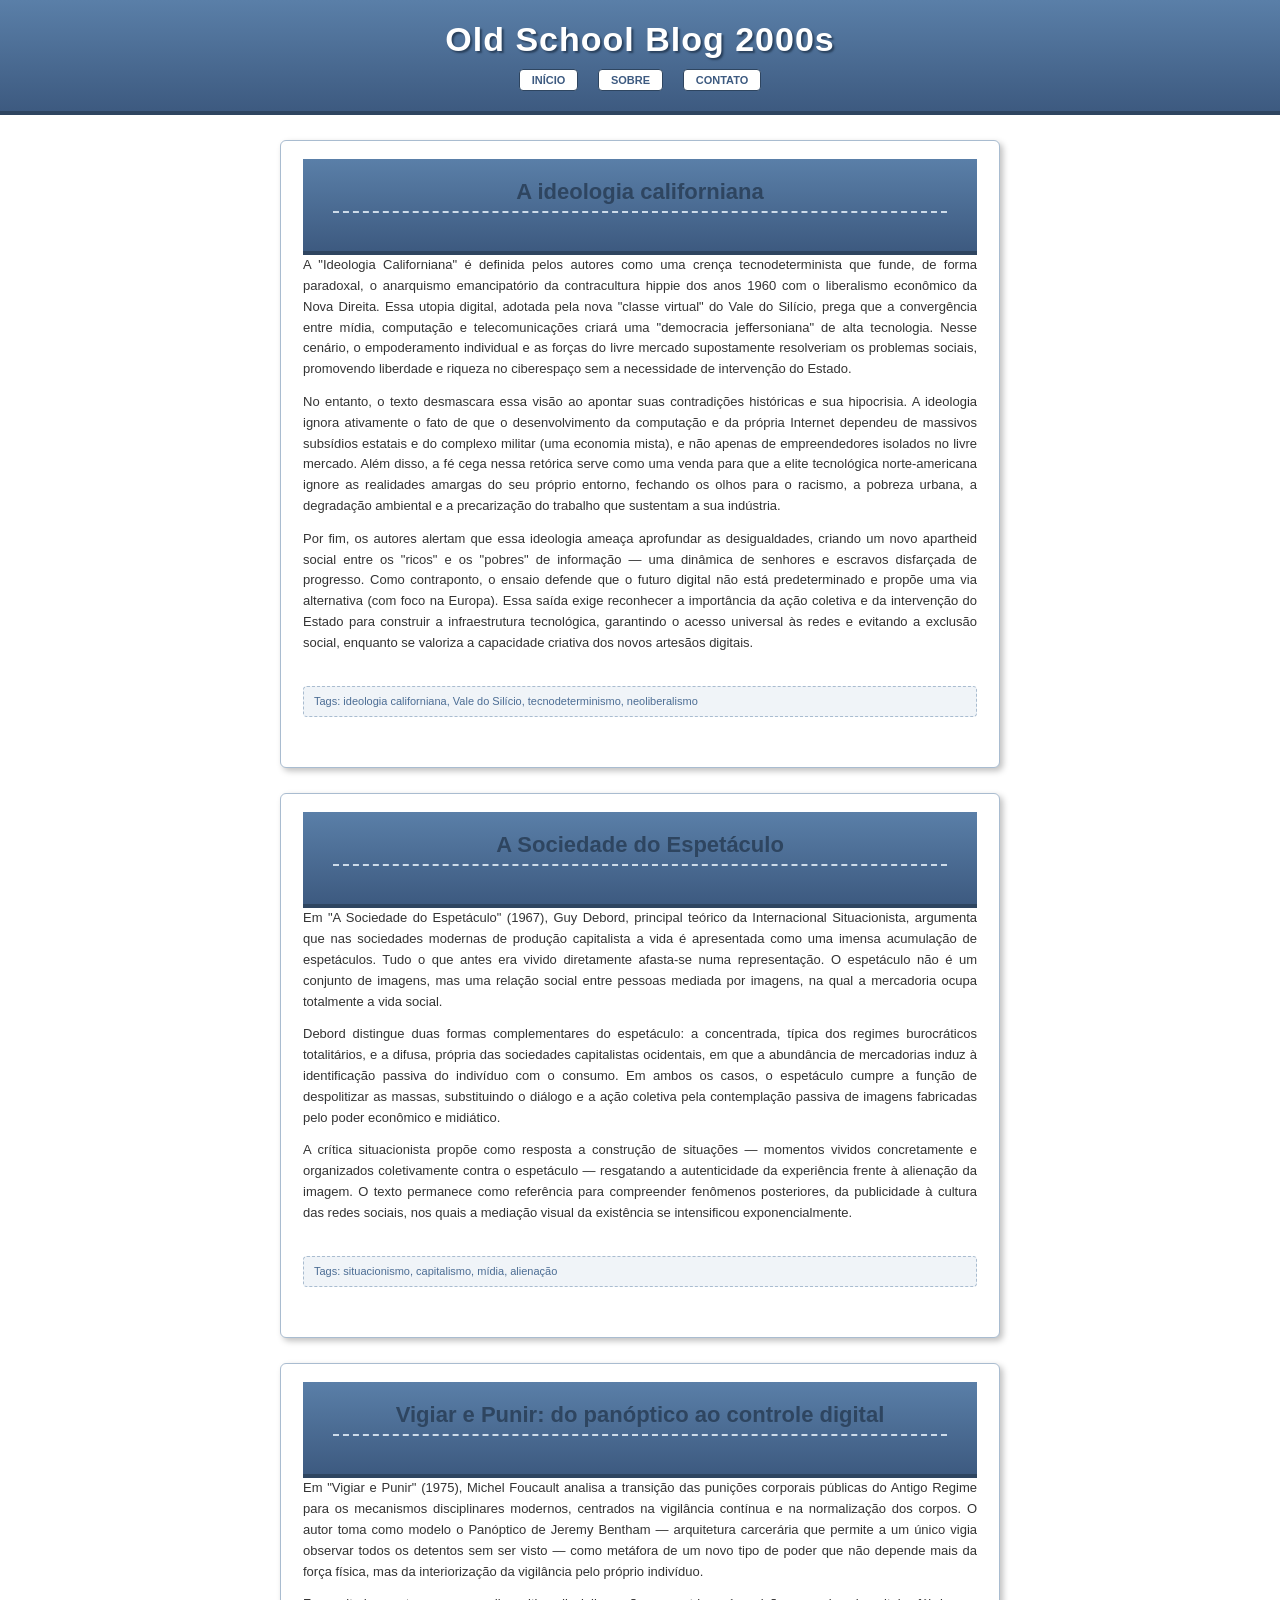
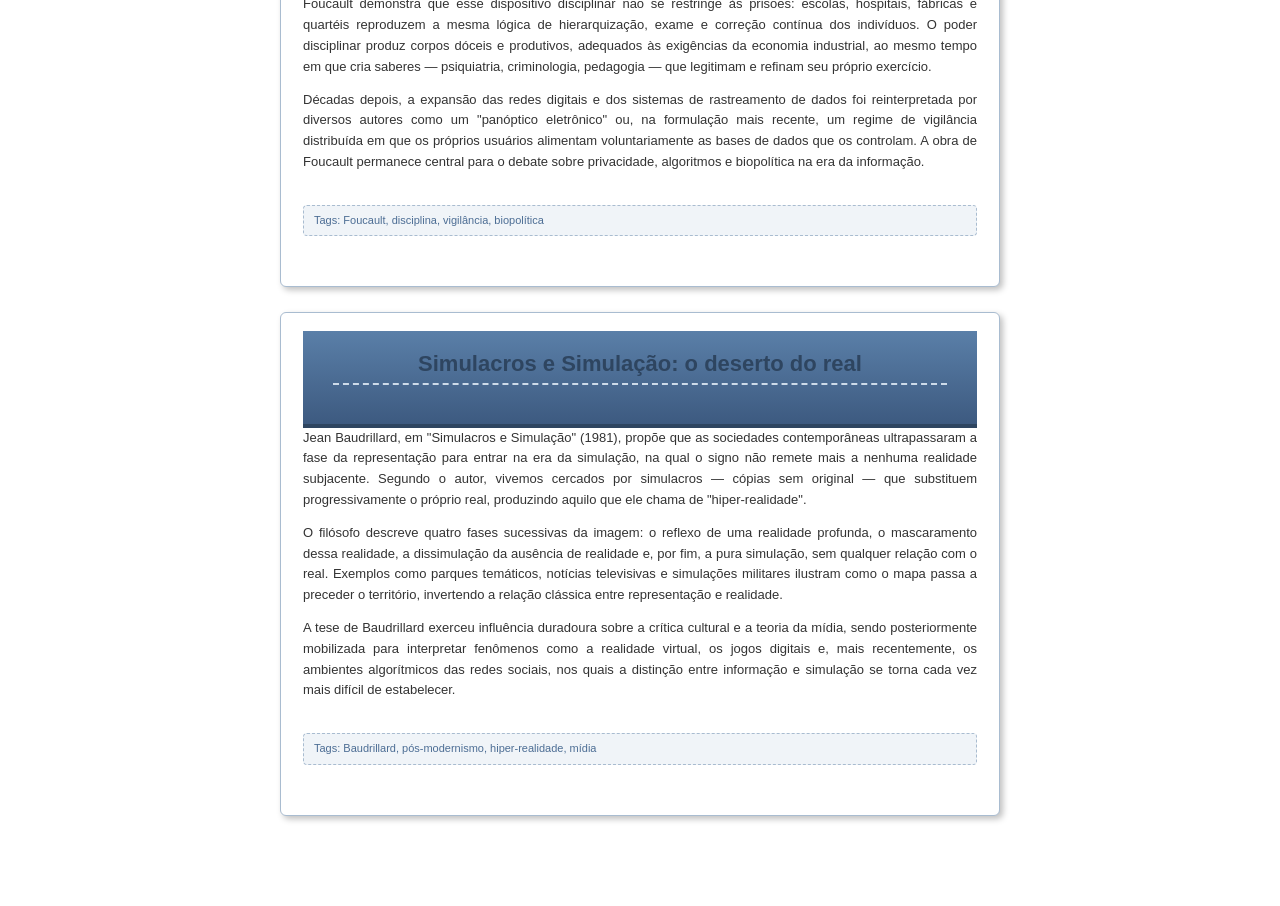
<file: aluno/blog/index.html>
<!DOCTYPE html>
<html lang="pt-br">
<head>
	<meta charset="UTF-8">
	<meta name="viewport" content="width=device-width, initial-scale=1.0">
	<title>Old School Blog 2000s</title>
	<link rel="stylesheet" href="style.css"/>
</head>
<body>
	<header>
		<h1>Old School Blog 2000s</h1>
		<nav>
			<ul>
				<li>Início</li>
				<li>Sobre</li>
				<li>Contato</li>
			</ul>
		</nav>
	</header>

	<main>
		<article>
			<header>
				<h2>A ideologia californiana</h2>
				<p class="meta">Publicado por <span class="autor">admin</span> em <time datetime="2008-05-19T14:27:00">19 de maio de 2008</time> às 14:27 | Categoria: <a href="#">Crítica da Tecnologia</a> | <a href="#comments">31 comentários</a></p>
			</header>
			<p>A "Ideologia Californiana" é definida pelos autores como uma crença tecnodeterminista que funde, de forma paradoxal, o anarquismo emancipatório da contracultura hippie dos anos 1960 com o liberalismo econômico da Nova Direita. Essa utopia digital, adotada pela nova "classe virtual" do Vale do Silício, prega que a convergência entre mídia, computação e telecomunicações criará uma "democracia jeffersoniana" de alta tecnologia. Nesse cenário, o empoderamento individual e as forças do livre mercado supostamente resolveriam os problemas sociais, promovendo liberdade e riqueza no ciberespaço sem a necessidade de intervenção do Estado.</p>
			<p>No entanto, o texto desmascara essa visão ao apontar suas contradições históricas e sua hipocrisia. A ideologia ignora ativamente o fato de que o desenvolvimento da computação e da própria Internet dependeu de massivos subsídios estatais e do complexo militar (uma economia mista), e não apenas de empreendedores isolados no livre mercado. Além disso, a fé cega nessa retórica serve como uma venda para que a elite tecnológica norte-americana ignore as realidades amargas do seu próprio entorno, fechando os olhos para o racismo, a pobreza urbana, a degradação ambiental e a precarização do trabalho que sustentam a sua indústria.</p>
			<p>Por fim, os autores alertam que essa ideologia ameaça aprofundar as desigualdades, criando um novo apartheid social entre os "ricos" e os "pobres" de informação — uma dinâmica de senhores e escravos disfarçada de progresso. Como contraponto, o ensaio defende que o futuro digital não está predeterminado e propõe uma via alternativa (com foco na Europa). Essa saída exige reconhecer a importância da ação coletiva e da intervenção do Estado para construir a infraestrutura tecnológica, garantindo o acesso universal às redes e evitando a exclusão social, enquanto se valoriza a capacidade criativa dos novos artesãos digitais.</p>
			<footer>
				<p class="tags">Tags: ideologia californiana, Vale do Silício, tecnodeterminismo, neoliberalismo</p>
			</footer>
		</article>	

		<article>
			<header>
				<h2>A Sociedade do Espetáculo</h2>
				<p class="meta">Publicado por <span class="autor">admin</span> em <time datetime="2009-03-14T10:32:00">14 de março de 2009</time> às 10:32 | Categoria: <a href="#">Teoria Crítica</a> | <a href="#comments">17 comentários</a></p>
			</header>
			<p>Em "A Sociedade do Espetáculo" (1967), Guy Debord, principal teórico da Internacional Situacionista, argumenta que nas sociedades modernas de produção capitalista a vida é apresentada como uma imensa acumulação de espetáculos. Tudo o que antes era vivido diretamente afasta-se numa representação. O espetáculo não é um conjunto de imagens, mas uma relação social entre pessoas mediada por imagens, na qual a mercadoria ocupa totalmente a vida social.</p>
			<p>Debord distingue duas formas complementares do espetáculo: a concentrada, típica dos regimes burocráticos totalitários, e a difusa, própria das sociedades capitalistas ocidentais, em que a abundância de mercadorias induz à identificação passiva do indivíduo com o consumo. Em ambos os casos, o espetáculo cumpre a função de despolitizar as massas, substituindo o diálogo e a ação coletiva pela contemplação passiva de imagens fabricadas pelo poder econômico e midiático.</p>
			<p>A crítica situacionista propõe como resposta a construção de situações — momentos vividos concretamente e organizados coletivamente contra o espetáculo — resgatando a autenticidade da experiência frente à alienação da imagem. O texto permanece como referência para compreender fenômenos posteriores, da publicidade à cultura das redes sociais, nos quais a mediação visual da existência se intensificou exponencialmente.</p>
			<footer>
				<p class="tags">Tags: situacionismo, capitalismo, mídia, alienação</p>
			</footer>
		</article>

		<article>
			<header>
				<h2>Vigiar e Punir: do panóptico ao controle digital</h2>
				<p class="meta">Publicado por <span class="autor">admin</span> em <time datetime="2011-08-22T16:45:00">22 de agosto de 2011</time> às 16:45 | Categoria: <a href="#">Filosofia Política</a> | <a href="#comments">9 comentários</a></p>
			</header>
			<p>Em "Vigiar e Punir" (1975), Michel Foucault analisa a transição das punições corporais públicas do Antigo Regime para os mecanismos disciplinares modernos, centrados na vigilância contínua e na normalização dos corpos. O autor toma como modelo o Panóptico de Jeremy Bentham — arquitetura carcerária que permite a um único vigia observar todos os detentos sem ser visto — como metáfora de um novo tipo de poder que não depende mais da força física, mas da interiorização da vigilância pelo próprio indivíduo.</p>
			<p>Foucault demonstra que esse dispositivo disciplinar não se restringe às prisões: escolas, hospitais, fábricas e quartéis reproduzem a mesma lógica de hierarquização, exame e correção contínua dos indivíduos. O poder disciplinar produz corpos dóceis e produtivos, adequados às exigências da economia industrial, ao mesmo tempo em que cria saberes — psiquiatria, criminologia, pedagogia — que legitimam e refinam seu próprio exercício.</p>
			<p>Décadas depois, a expansão das redes digitais e dos sistemas de rastreamento de dados foi reinterpretada por diversos autores como um "panóptico eletrônico" ou, na formulação mais recente, um regime de vigilância distribuída em que os próprios usuários alimentam voluntariamente as bases de dados que os controlam. A obra de Foucault permanece central para o debate sobre privacidade, algoritmos e biopolítica na era da informação.</p>
			<footer>
				<p class="tags">Tags: Foucault, disciplina, vigilância, biopolítica</p>
			</footer>
		</article>

		<article>
			<header>
				<h2>Simulacros e Simulação: o deserto do real</h2>
				<p class="meta">Publicado por <span class="autor">admin</span> em <time datetime="2013-11-05T09:18:00">5 de novembro de 2013</time> às 09:18 | Categoria: <a href="#">Pós-modernidade</a> | <a href="#comments">23 comentários</a></p>
			</header>
			<p>Jean Baudrillard, em "Simulacros e Simulação" (1981), propõe que as sociedades contemporâneas ultrapassaram a fase da representação para entrar na era da simulação, na qual o signo não remete mais a nenhuma realidade subjacente. Segundo o autor, vivemos cercados por simulacros — cópias sem original — que substituem progressivamente o próprio real, produzindo aquilo que ele chama de "hiper-realidade".</p>
			<p>O filósofo descreve quatro fases sucessivas da imagem: o reflexo de uma realidade profunda, o mascaramento dessa realidade, a dissimulação da ausência de realidade e, por fim, a pura simulação, sem qualquer relação com o real. Exemplos como parques temáticos, notícias televisivas e simulações militares ilustram como o mapa passa a preceder o território, invertendo a relação clássica entre representação e realidade.</p>
			<p>A tese de Baudrillard exerceu influência duradoura sobre a crítica cultural e a teoria da mídia, sendo posteriormente mobilizada para interpretar fenômenos como a realidade virtual, os jogos digitais e, mais recentemente, os ambientes algorítmicos das redes sociais, nos quais a distinção entre informação e simulação se torna cada vez mais difícil de estabelecer.</p>
			<footer>
				<p class="tags">Tags: Baudrillard, pós-modernismo, hiper-realidade, mídia</p>
			</footer>
		</article>

		<footer>
		</footer>
	</main>

	<script src="theme.js"></script>
</body>
</html>
</file>
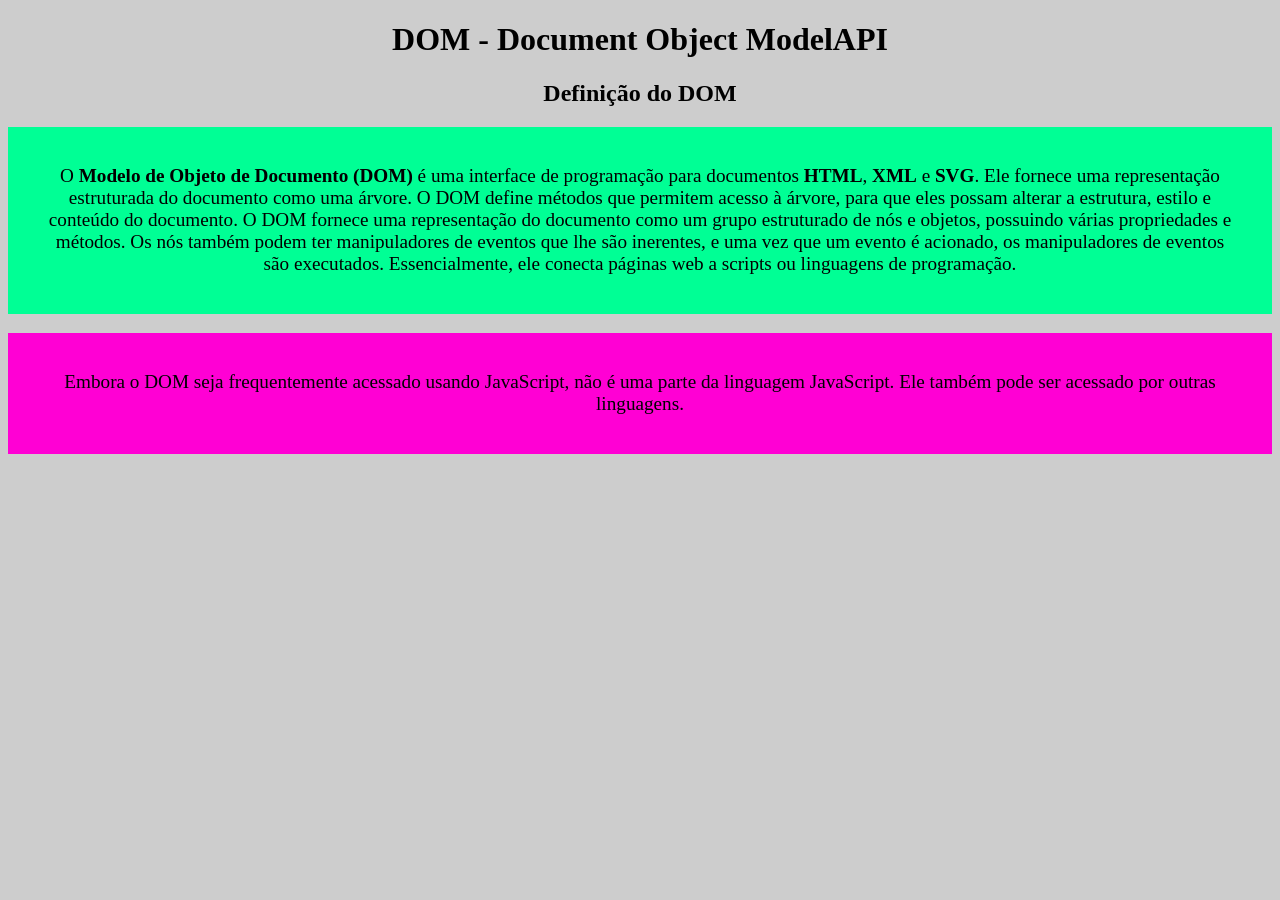
<file: aulas/DOM-API/index.html>
<!DOCTYPE html>
<html lang="en">
<head>
    <meta charset="UTF-8">
    <meta name="viewport" content="width=device-width, initial-scale=1.0">
    <title>DOM - Documet Object Model API</title>
    <style>
        body {
            background-color: #cdcdcd;
            font-family: Cambria, Cochin, Georgia, Times, 'Times New Roman', serif;
            text-align: center;
        }

        p {
            padding: 2em;
            font-size: larger;
        }

        .paragrafo-rosa {
            background-color: #ff00d4;
        }

        .paragrafo-verde {
            background-color: #00ff95;
        }
    </style>
</head>
<body>
    <header>
        <h1>DOM - <span>Document Object Model</span><abbr>API</abbr></h1>
    </header>

    <main>
        <h2>Definição do DOM</h2>
        <p class="paragrafo-verde">O <b>Modelo de Objeto de Documento (DOM)</b> é uma interface de programação para documentos <b>HTML</b>, <b>XML</b> e <b>SVG</b>. Ele fornece uma representação estruturada do documento como uma árvore. O DOM define métodos que permitem acesso à árvore, para que eles possam alterar a estrutura, estilo e conteúdo do documento. O DOM fornece uma representação do documento como um grupo estruturado de nós e objetos, possuindo várias propriedades e métodos. Os nós também podem ter manipuladores de eventos que lhe são inerentes, e uma vez que um evento é acionado, os manipuladores de eventos são executados. Essencialmente, ele conecta páginas web a scripts ou linguagens de programação.</p>
        <p class="paragrafo-rosa">Embora o DOM seja frequentemente acessado usando JavaScript, não é uma parte da linguagem JavaScript. Ele também pode ser acessado por outras linguagens.</p>
    </main>


</body>
</html>
</file>
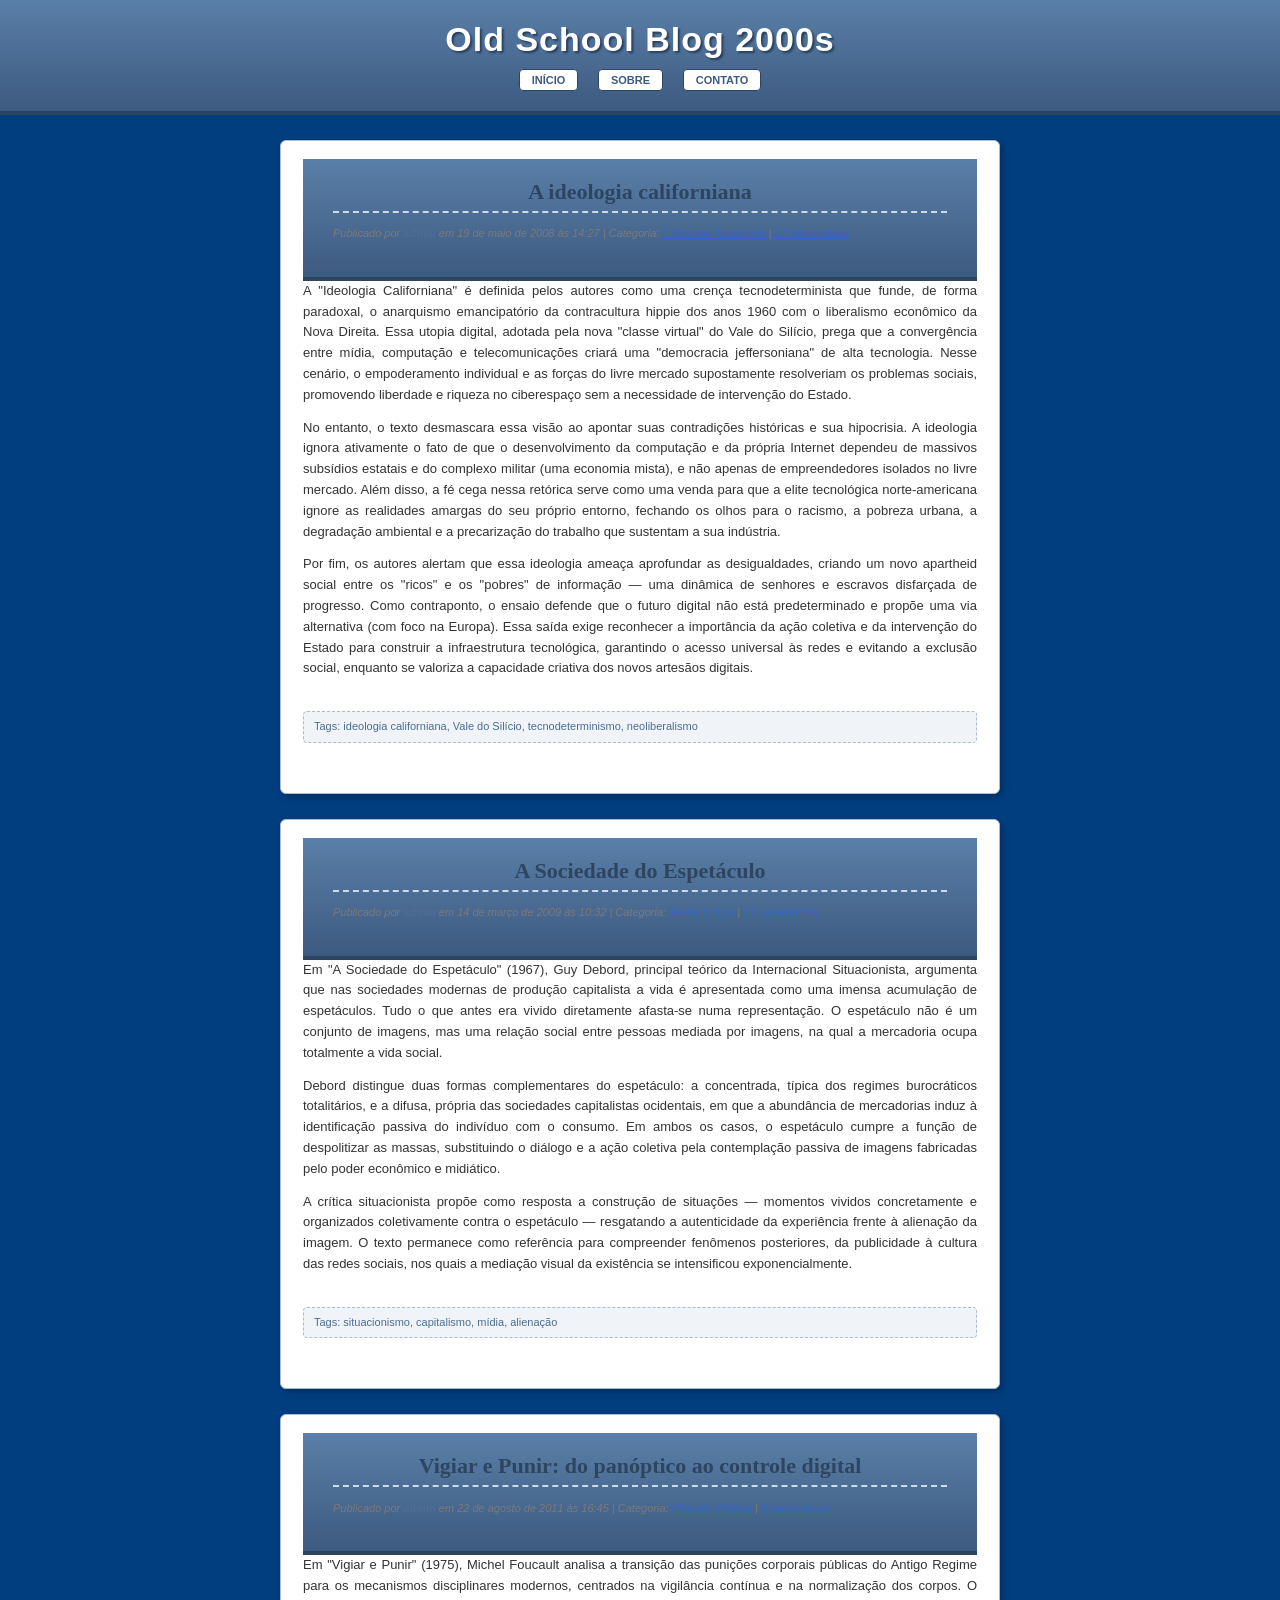
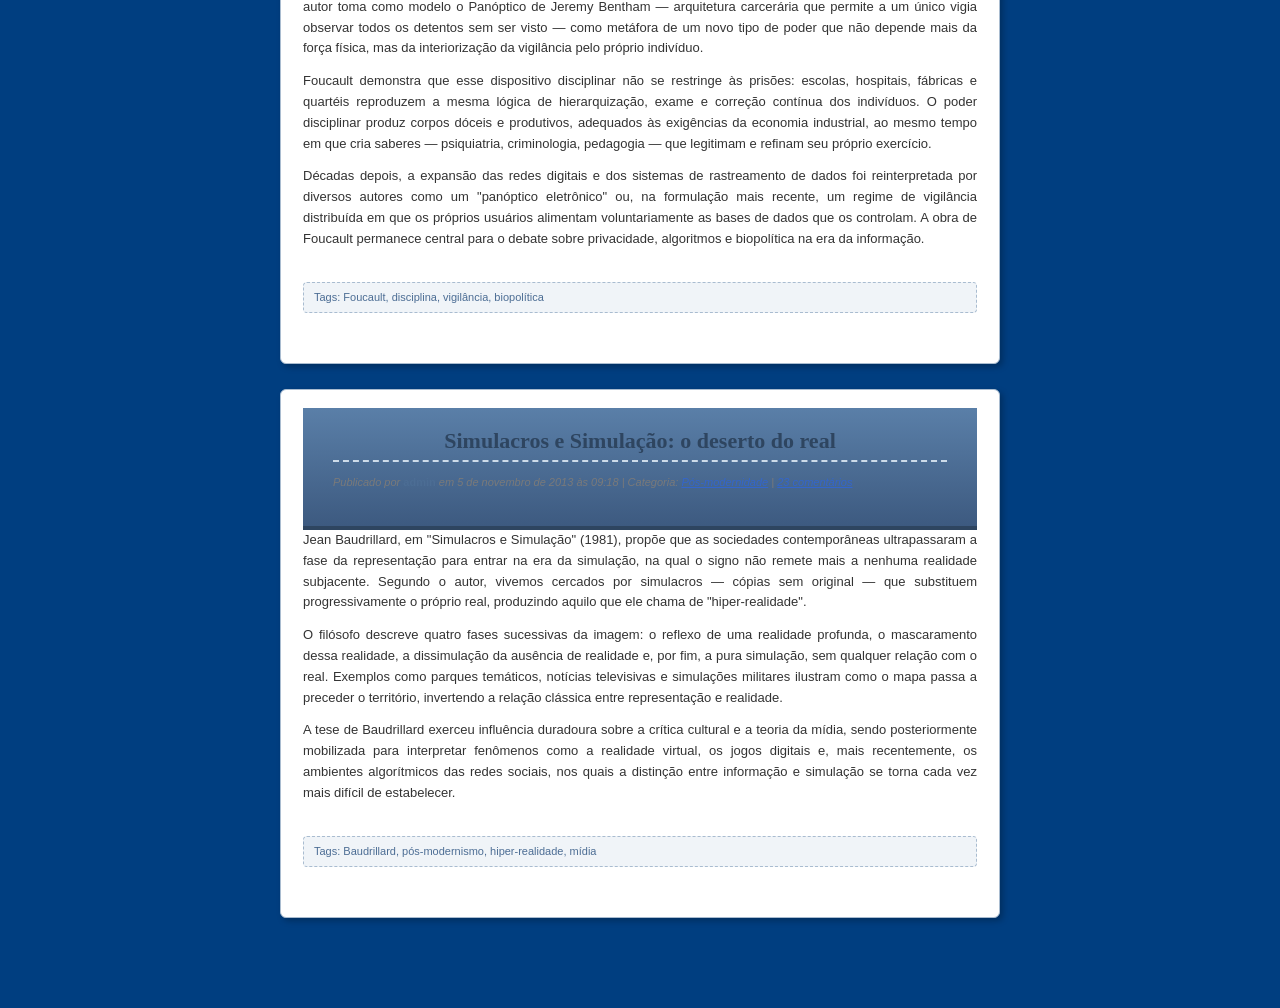
<file: exercicios/DOM-API/blog/index.html>
<!DOCTYPE html>
<html lang="pt-br">
<head>
	<meta charset="UTF-8">
	<meta name="viewport" content="width=device-width, initial-scale=1.0">
	<title>Old School Blog 2000s</title>
	<link rel="stylesheet" href="style.css" />
</head>
<body>
	<header>
		<h1>Old School Blog 2000s</h1>
		<nav>
			<ul>
				<li>Início</li>
				<li>Sobre</li>
				<li>Contato</li>
			</ul>
		</nav>
	</header>

	<main>
		<article>
			<header>
				<h2>A ideologia californiana</h2>
				<p class="meta">Publicado por <span class="autor">admin</span> em <time datetime="2008-05-19T14:27:00">19 de maio de 2008</time> às 14:27 | Categoria: <a href="#">Crítica da Tecnologia</a> | <a href="#comments">31 comentários</a></p>
			</header>
			<p>A "Ideologia Californiana" é definida pelos autores como uma crença tecnodeterminista que funde, de forma paradoxal, o anarquismo emancipatório da contracultura hippie dos anos 1960 com o liberalismo econômico da Nova Direita. Essa utopia digital, adotada pela nova "classe virtual" do Vale do Silício, prega que a convergência entre mídia, computação e telecomunicações criará uma "democracia jeffersoniana" de alta tecnologia. Nesse cenário, o empoderamento individual e as forças do livre mercado supostamente resolveriam os problemas sociais, promovendo liberdade e riqueza no ciberespaço sem a necessidade de intervenção do Estado.</p>
			<p>No entanto, o texto desmascara essa visão ao apontar suas contradições históricas e sua hipocrisia. A ideologia ignora ativamente o fato de que o desenvolvimento da computação e da própria Internet dependeu de massivos subsídios estatais e do complexo militar (uma economia mista), e não apenas de empreendedores isolados no livre mercado. Além disso, a fé cega nessa retórica serve como uma venda para que a elite tecnológica norte-americana ignore as realidades amargas do seu próprio entorno, fechando os olhos para o racismo, a pobreza urbana, a degradação ambiental e a precarização do trabalho que sustentam a sua indústria.</p>
			<p>Por fim, os autores alertam que essa ideologia ameaça aprofundar as desigualdades, criando um novo apartheid social entre os "ricos" e os "pobres" de informação — uma dinâmica de senhores e escravos disfarçada de progresso. Como contraponto, o ensaio defende que o futuro digital não está predeterminado e propõe uma via alternativa (com foco na Europa). Essa saída exige reconhecer a importância da ação coletiva e da intervenção do Estado para construir a infraestrutura tecnológica, garantindo o acesso universal às redes e evitando a exclusão social, enquanto se valoriza a capacidade criativa dos novos artesãos digitais.</p>
			<footer>
				<p class="tags">Tags: ideologia californiana, Vale do Silício, tecnodeterminismo, neoliberalismo</p>
			</footer>
		</article>	

		<article>
			<header>
				<h2>A Sociedade do Espetáculo</h2>
				<p class="meta">Publicado por <span class="autor">admin</span> em <time datetime="2009-03-14T10:32:00">14 de março de 2009</time> às 10:32 | Categoria: <a href="#">Teoria Crítica</a> | <a href="#comments">17 comentários</a></p>
			</header>
			<p>Em "A Sociedade do Espetáculo" (1967), Guy Debord, principal teórico da Internacional Situacionista, argumenta que nas sociedades modernas de produção capitalista a vida é apresentada como uma imensa acumulação de espetáculos. Tudo o que antes era vivido diretamente afasta-se numa representação. O espetáculo não é um conjunto de imagens, mas uma relação social entre pessoas mediada por imagens, na qual a mercadoria ocupa totalmente a vida social.</p>
			<p>Debord distingue duas formas complementares do espetáculo: a concentrada, típica dos regimes burocráticos totalitários, e a difusa, própria das sociedades capitalistas ocidentais, em que a abundância de mercadorias induz à identificação passiva do indivíduo com o consumo. Em ambos os casos, o espetáculo cumpre a função de despolitizar as massas, substituindo o diálogo e a ação coletiva pela contemplação passiva de imagens fabricadas pelo poder econômico e midiático.</p>
			<p>A crítica situacionista propõe como resposta a construção de situações — momentos vividos concretamente e organizados coletivamente contra o espetáculo — resgatando a autenticidade da experiência frente à alienação da imagem. O texto permanece como referência para compreender fenômenos posteriores, da publicidade à cultura das redes sociais, nos quais a mediação visual da existência se intensificou exponencialmente.</p>
			<footer>
				<p class="tags">Tags: situacionismo, capitalismo, mídia, alienação</p>
			</footer>
		</article>

		<article>
			<header>
				<h2>Vigiar e Punir: do panóptico ao controle digital</h2>
				<p class="meta">Publicado por <span class="autor">admin</span> em <time datetime="2011-08-22T16:45:00">22 de agosto de 2011</time> às 16:45 | Categoria: <a href="#">Filosofia Política</a> | <a href="#comments">9 comentários</a></p>
			</header>
			<p>Em "Vigiar e Punir" (1975), Michel Foucault analisa a transição das punições corporais públicas do Antigo Regime para os mecanismos disciplinares modernos, centrados na vigilância contínua e na normalização dos corpos. O autor toma como modelo o Panóptico de Jeremy Bentham — arquitetura carcerária que permite a um único vigia observar todos os detentos sem ser visto — como metáfora de um novo tipo de poder que não depende mais da força física, mas da interiorização da vigilância pelo próprio indivíduo.</p>
			<p>Foucault demonstra que esse dispositivo disciplinar não se restringe às prisões: escolas, hospitais, fábricas e quartéis reproduzem a mesma lógica de hierarquização, exame e correção contínua dos indivíduos. O poder disciplinar produz corpos dóceis e produtivos, adequados às exigências da economia industrial, ao mesmo tempo em que cria saberes — psiquiatria, criminologia, pedagogia — que legitimam e refinam seu próprio exercício.</p>
			<p>Décadas depois, a expansão das redes digitais e dos sistemas de rastreamento de dados foi reinterpretada por diversos autores como um "panóptico eletrônico" ou, na formulação mais recente, um regime de vigilância distribuída em que os próprios usuários alimentam voluntariamente as bases de dados que os controlam. A obra de Foucault permanece central para o debate sobre privacidade, algoritmos e biopolítica na era da informação.</p>
			<footer>
				<p class="tags">Tags: Foucault, disciplina, vigilância, biopolítica</p>
			</footer>
		</article>

		<article>
			<header>
				<h2>Simulacros e Simulação: o deserto do real</h2>
				<p class="meta">Publicado por <span class="autor">admin</span> em <time datetime="2013-11-05T09:18:00">5 de novembro de 2013</time> às 09:18 | Categoria: <a href="#">Pós-modernidade</a> | <a href="#comments">23 comentários</a></p>
			</header>
			<p>Jean Baudrillard, em "Simulacros e Simulação" (1981), propõe que as sociedades contemporâneas ultrapassaram a fase da representação para entrar na era da simulação, na qual o signo não remete mais a nenhuma realidade subjacente. Segundo o autor, vivemos cercados por simulacros — cópias sem original — que substituem progressivamente o próprio real, produzindo aquilo que ele chama de "hiper-realidade".</p>
			<p>O filósofo descreve quatro fases sucessivas da imagem: o reflexo de uma realidade profunda, o mascaramento dessa realidade, a dissimulação da ausência de realidade e, por fim, a pura simulação, sem qualquer relação com o real. Exemplos como parques temáticos, notícias televisivas e simulações militares ilustram como o mapa passa a preceder o território, invertendo a relação clássica entre representação e realidade.</p>
			<p>A tese de Baudrillard exerceu influência duradoura sobre a crítica cultural e a teoria da mídia, sendo posteriormente mobilizada para interpretar fenômenos como a realidade virtual, os jogos digitais e, mais recentemente, os ambientes algorítmicos das redes sociais, nos quais a distinção entre informação e simulação se torna cada vez mais difícil de estabelecer.</p>
			<footer>
				<p class="tags">Tags: Baudrillard, pós-modernismo, hiper-realidade, mídia</p>
			</footer>
		</article>

		<footer>
		</footer>
	</main>
</body>
</html>
</file>
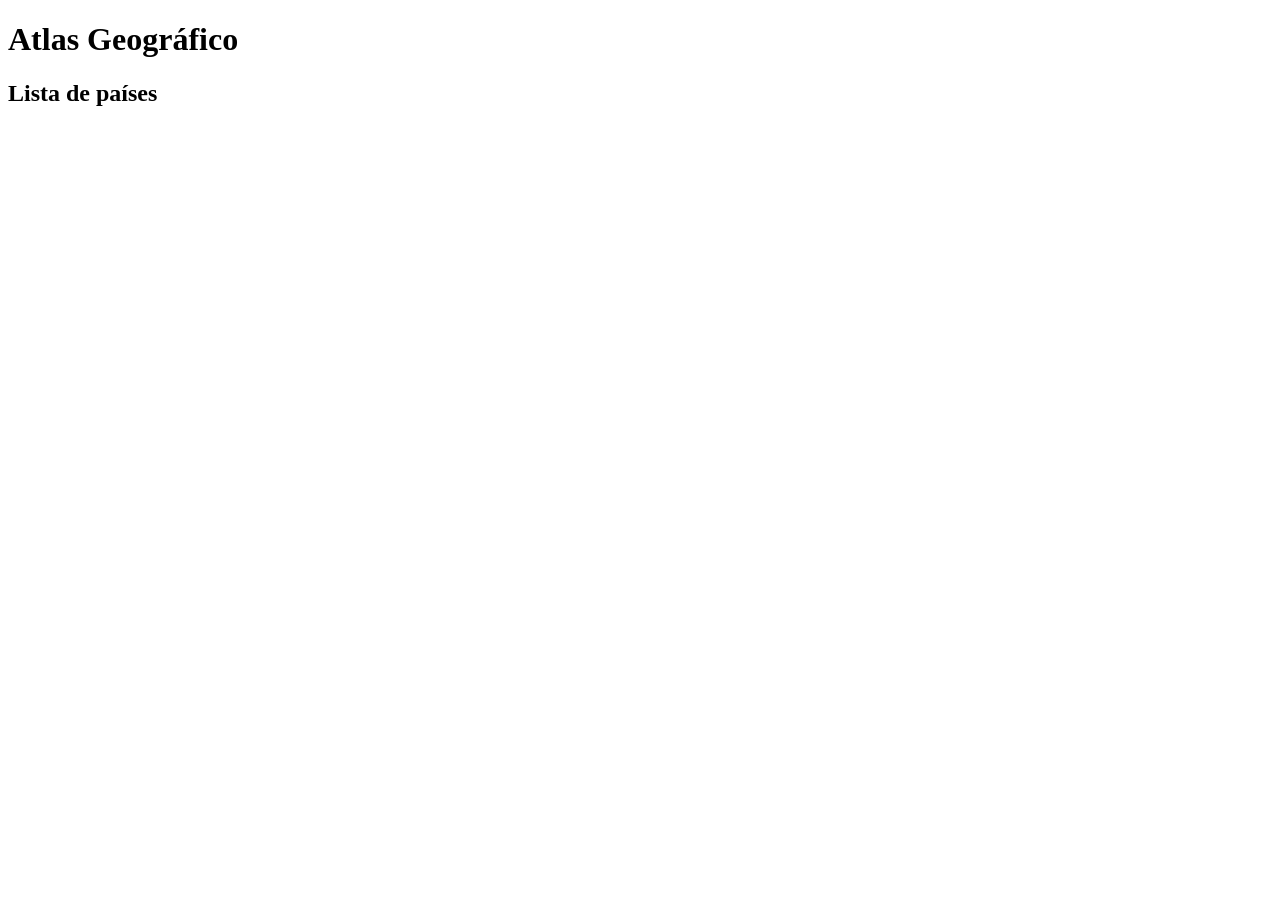
<file: exercicios/DOM-API/paises/index.html>
<!DOCTYPE html>
<html lang="pt-br">
<head>
	<meta charset="UTF-8">
	<meta name="viewport" content="width=device-width, initial-scale=1.0">
	<title>Países</title>
</head>
<body>
	<header>
		<h1>Atlas Geográfico</h1>
	</header>

	<main>
		<h2>Lista de países</h2>
		<section class="countries">
			<!-- Insira os países aqui -->
		</section>
	</main>

	<script src="countries.js"></script>
	<script src="lista-paises.js"></script>
</body>
</html>
</file>
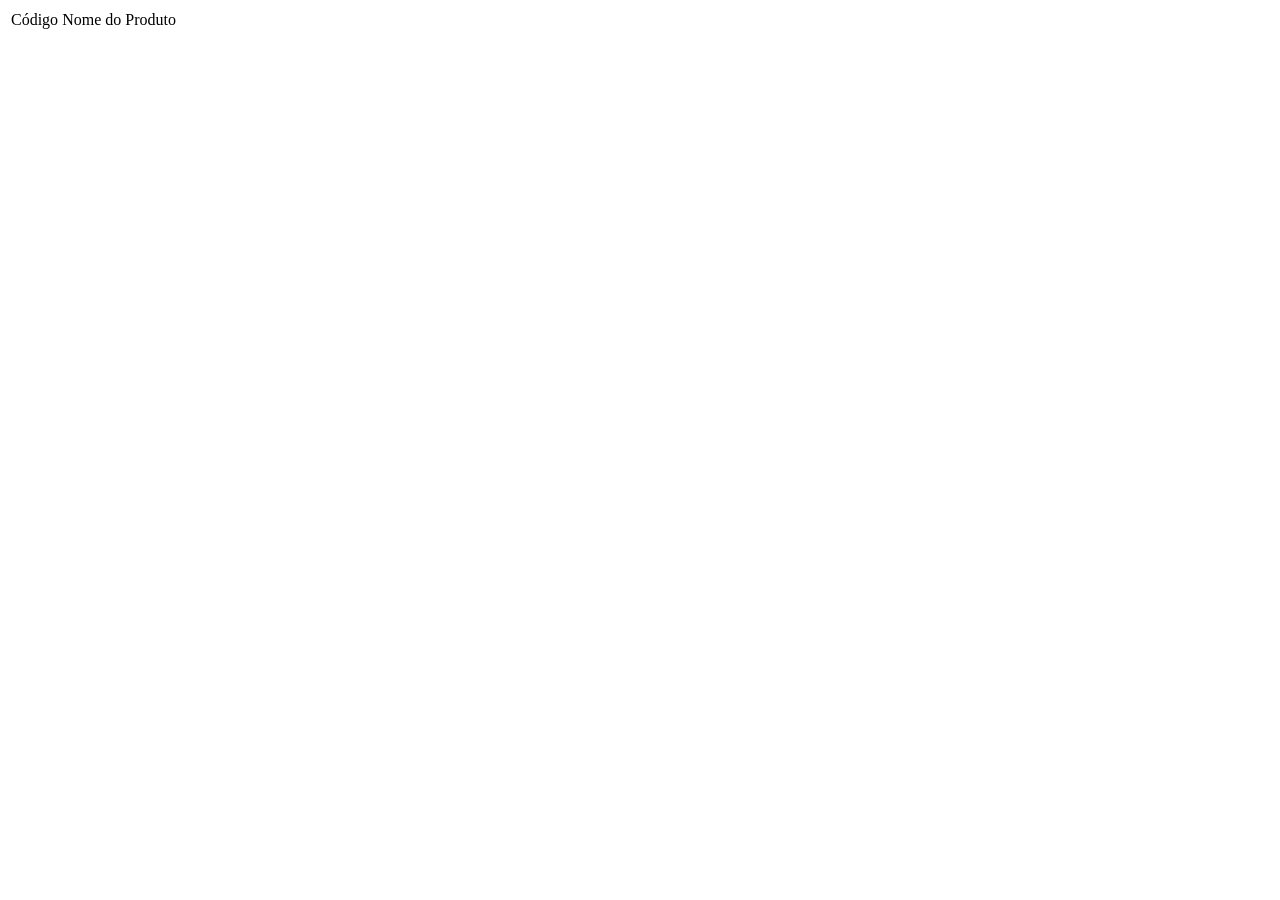
<file: exercicios/DOM-API/tabela-produtos/index.html>
<!DOCTYPE html>
<html lang="en">
<head>
	<meta charset="UTF-8">
	<meta name="viewport" content="width=device-width, initial-scale=1.0">
	<title>DOM - Document Object Model</title>
</head>
<body>
	<table id="producttable">
		<thead>
			<tr>
				<td>Código</td>
				<td>Nome do Produto</td>
			</tr>
		</thead>

		<tbody>
			<!-- as linhas de produtos serão inseridas aqui -->
		</tbody>
	</table>

	<template id="linha-de-produto">
		<tr>
			<td class="codigo"></td>
			<td class="nome"></td>
		</tr>
	</template>
</body>
</html>
</file>
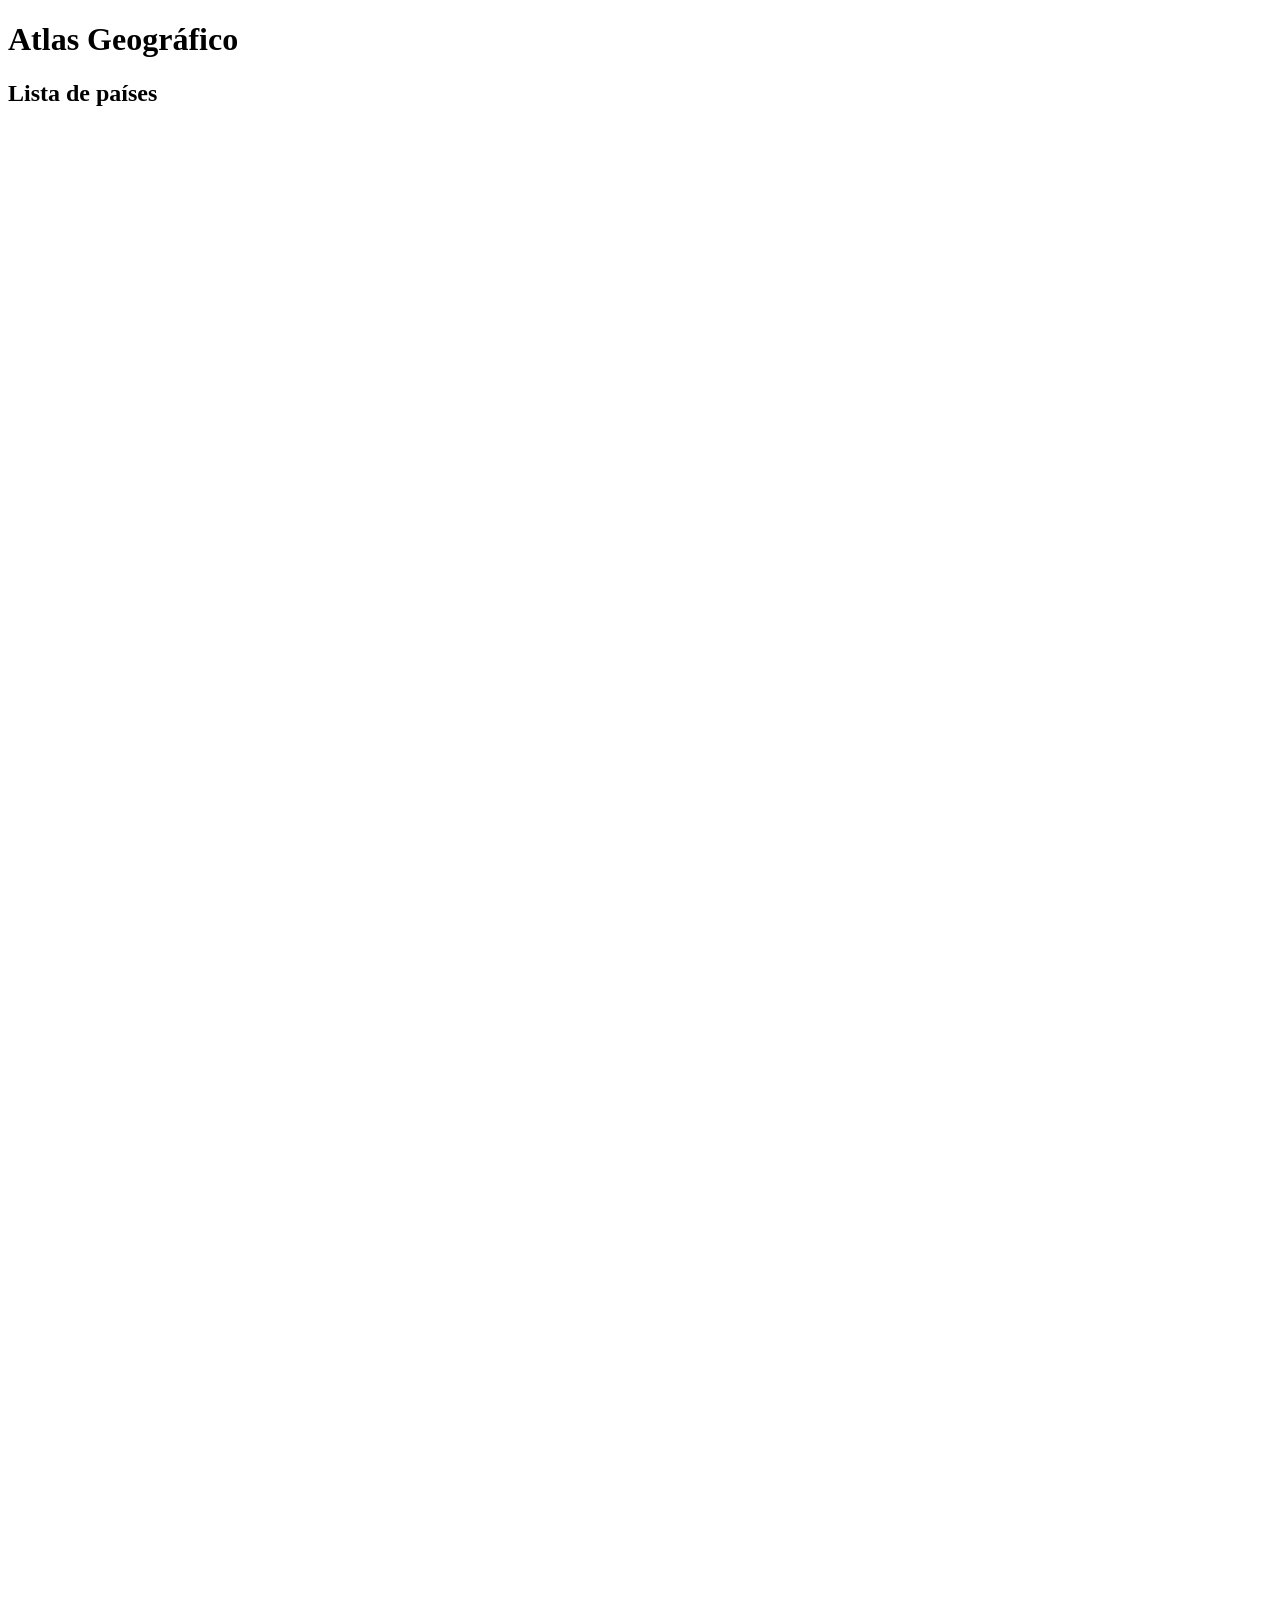
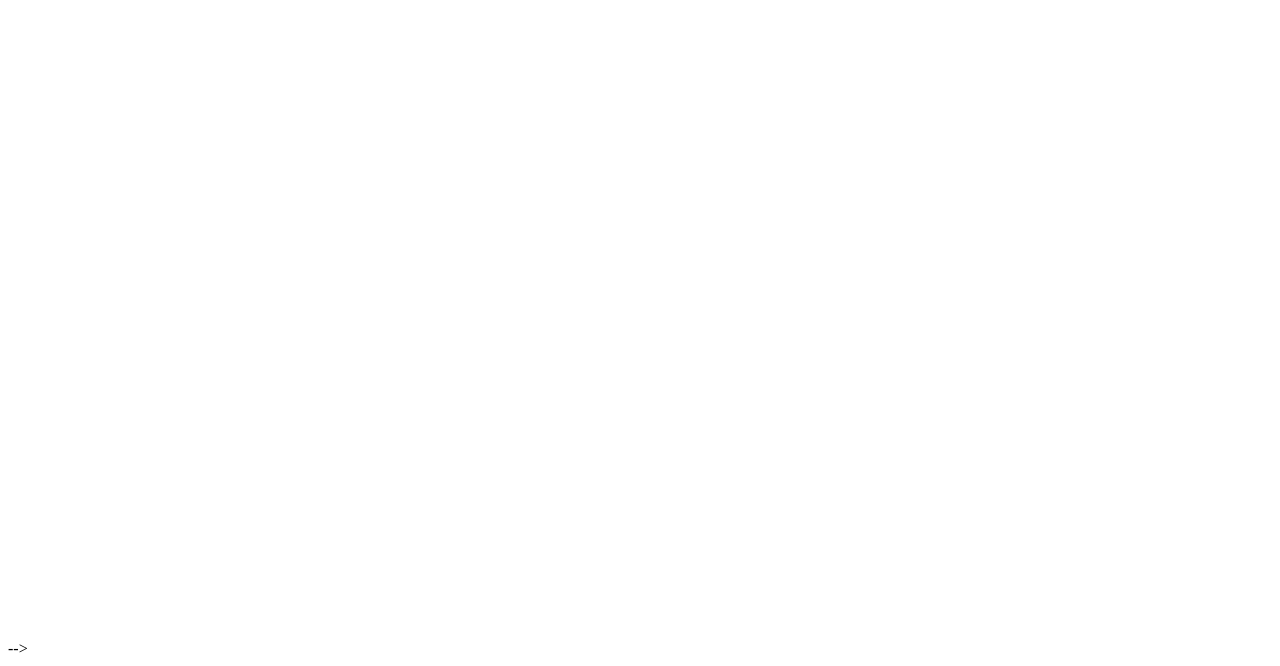
<file: exercicios/DOM-API/paises/resolvido/index.html>
<!DOCTYPE html>
<html lang="pt-br">
<head>
	<meta charset="UTF-8">
	<meta name="viewport" content="width=device-width, initial-scale=1.0">
	<title>Países</title>
	<style>
		div {
			min-height: 50px;
			text-align: center;
			color: #FFF;
		}
	</style>
</head>
<body>
	<header>
		<h1>Atlas Geográfico</h1>
	</header>

	<main>
		<h2>Lista de países</h2>
		<section class="countries">
			<!-- Insira os países aqui -->
		</section>
	</main>

	<!-- <script src="countries-colors.js"></script>
	<script src="lista-paises-cor.js"></script> -->

	<script src="countries.js"></script> -->
	<script src="lista-paises.js"></script>
</body>
</html>
</file>
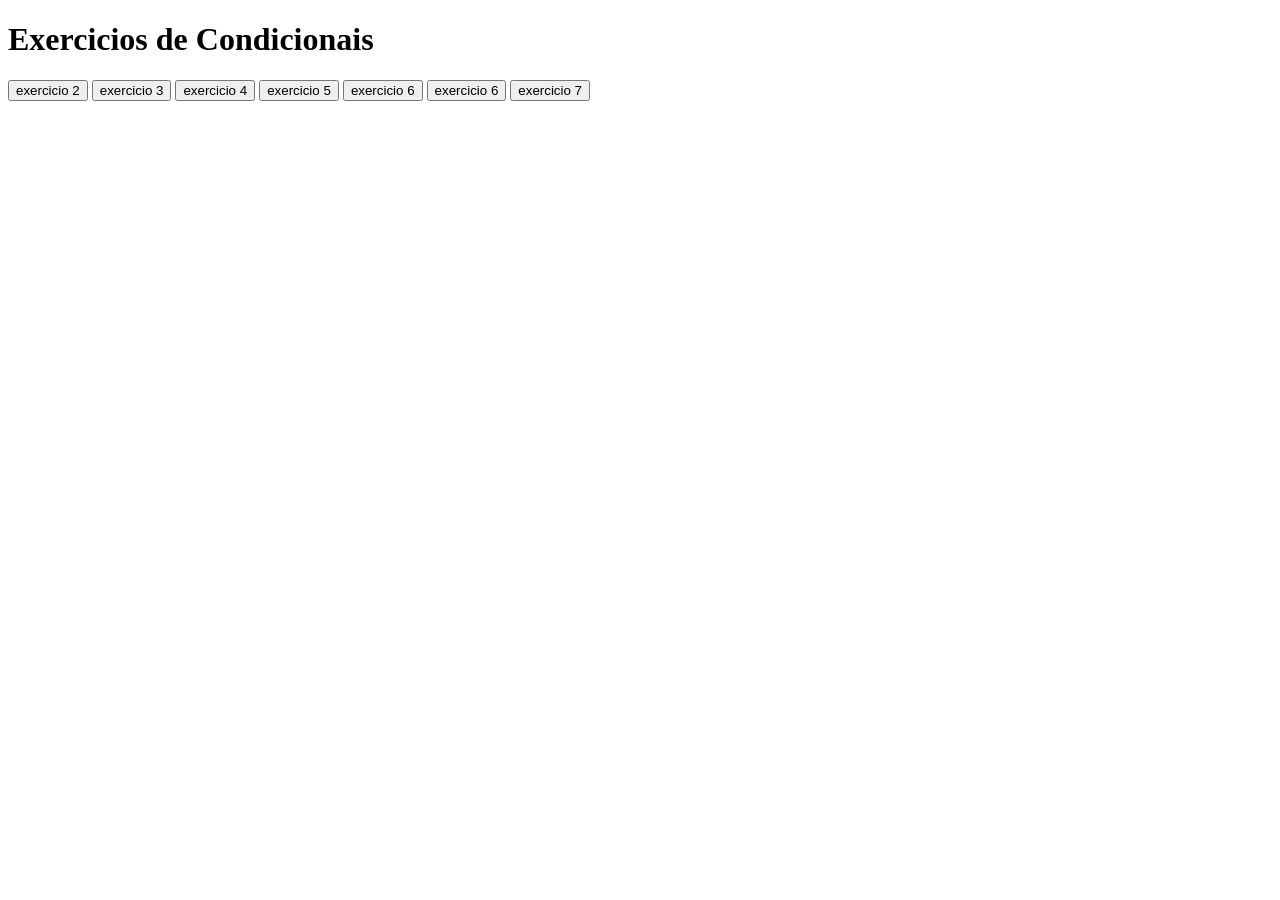
<file: aluno/condicionais/condicionais.html>
<!DOCTYPE html>
<html lang="en">
<head>
    <meta charset="UTF-8">
    <meta name="viewport" content="width=device-width, initial-scale=1.0">
    <title>Condicionais</title>
</head>
<body>
    <h1>Exercicios de Condicionais</h1>
    
    <button onclick="ex2()">exercicio 2</button>
    <button onclick="ex3()">exercicio 3</button>
    <button onclick="ex4()">exercicio 4</button>
    <button onclick="ex5()">exercicio 5</button>
    <button onclick="ex6()">exercicio 6</button>
    <button onclick="ex6()">exercicio 6</button>
    <button onclick="ex7()">exercicio 7</button>

    <script src="script.js"></script>
</body>
</html>
</file>
<file: aluno/blog/style.css>
/* ===========================================================
	ESTILO "BLOGSPOT / BLOGGER / TUMBLR / WORDPRESS" (anos 2000)
	Poucas regras, seletores simples (tag e classe), pensados
	para serem manipulados depois via JavaScript/DOM
	(ex: document.querySelectorAll('article'), .classList.toggle,
	trocar background, alternar tema, etc.)
=========================================================== */

body {
	margin: 0;
	padding: 0;
	background-color: #003e80;
	background-image: url("https://www.transparenttextures.com/patterns/billie-holiday.png");
	font-family: Verdana, Geneva, Arial, sans-serif;
	font-size: 13px;
	color: #333333;
}

header {
	background-color: #4c6d94;
	background-image: linear-gradient(#5a7fa8, #3d5a80);
	border-bottom: 4px solid #2e4560;
	padding: 20px 30px;
	text-align: center;
}

header h1 {
	margin: 0;
	font-family: "Comic Sans MS", "Trebuchet MS", cursive, sans-serif;
	font-size: 34px;
	color: #ffffff;
	text-shadow: 2px 2px 2px #29405c;
	letter-spacing: 1px;
}

nav ul {
	list-style: none;
	margin: 10px 0 0 0;
	padding: 0;
}

nav li {
	display: inline-block;
	margin: 0 8px;
	padding: 4px 12px;
	background-color: #ffffff;
	border: 1px solid #2e4560;
	border-radius: 4px;
	font-size: 11px;
	font-weight: bold;
	text-transform: uppercase;
	color: #3d5a80;
	cursor: pointer;
}

nav li:hover {
	background-color: hsl(207, 100%, 75%);
}

main {
	max-width: 720px;
	margin: 25px auto;
	padding: 0 15px;
}

article {
	background-color: #ffffff;
	border: 1px solid #a9bcd0;
	border-radius: 6px;
	box-shadow: 3px 3px 6px rgba(0, 0, 0, 0.25);
	margin-bottom: 25px;
	padding: 18px 22px;
}

article h2 {
	font-family: Georgia, "Times New Roman", serif;
	font-size: 22px;
	color: #2e4560;
	border-bottom: 2px dashed #cddbe9;
	padding-bottom: 6px;
	margin-top: 0;
}

.meta {
	font-size: 11px;
	color: #7a7a7a;
	font-style: italic;
	margin-top: -6px;
	margin-bottom: 14px;
}

.meta .autor {
	font-weight: bold;
	color: #4c6d94;
	font-style: normal;
}

article p {
	line-height: 1.6;
	text-align: justify;
	margin: 0 0 12px 0;
}

a {
	color: #3366cc;
	text-decoration: underline;
}

a:visited {
	color: #663399;
}

a:hover {
	color: #cc3300;
	background-color: #ffe680;
}

.tags {
	font-size: 11px;
	background-color: #f0f4f8;
	border: 1px dashed #a9bcd0;
	padding: 6px 10px;
	border-radius: 4px;
	color: #4c6d94;
}

footer {
	text-align: center;
	font-size: 11px;
	color: #4c6d94;
	padding: 20px 0;
}
</file>
<file: exercicios/DOM-API/blog/style.css>
/* ===========================================================
	ESTILO "BLOGSPOT / BLOGGER / TUMBLR / WORDPRESS" (anos 2000)
	Poucas regras, seletores simples (tag e classe), pensados
	para serem manipulados depois via JavaScript/DOM
	(ex: document.querySelectorAll('article'), .classList.toggle,
	trocar background, alternar tema, etc.)
=========================================================== */

body {
	margin: 0;
	padding: 0;
	background-color: #003e80;
	background-image: url("https://www.transparenttextures.com/patterns/billie-holiday.png");
	font-family: Verdana, Geneva, Arial, sans-serif;
	font-size: 13px;
	color: #333333;
}

header {
	background-color: #4c6d94;
	background-image: linear-gradient(#5a7fa8, #3d5a80);
	border-bottom: 4px solid #2e4560;
	padding: 20px 30px;
	text-align: center;
}

header h1 {
	margin: 0;
	font-family: "Comic Sans MS", "Trebuchet MS", cursive, sans-serif;
	font-size: 34px;
	color: #ffffff;
	text-shadow: 2px 2px 2px #29405c;
	letter-spacing: 1px;
}

nav ul {
	list-style: none;
	margin: 10px 0 0 0;
	padding: 0;
}

nav li {
	display: inline-block;
	margin: 0 8px;
	padding: 4px 12px;
	background-color: #ffffff;
	border: 1px solid #2e4560;
	border-radius: 4px;
	font-size: 11px;
	font-weight: bold;
	text-transform: uppercase;
	color: #3d5a80;
	cursor: pointer;
}

nav li:hover {
	background-color: hsl(207, 100%, 75%);
}

main {
	max-width: 720px;
	margin: 25px auto;
	padding: 0 15px;
}

article {
	background-color: #ffffff;
	border: 1px solid #a9bcd0;
	border-radius: 6px;
	box-shadow: 3px 3px 6px rgba(0, 0, 0, 0.25);
	margin-bottom: 25px;
	padding: 18px 22px;
}

article h2 {
	font-family: Georgia, "Times New Roman", serif;
	font-size: 22px;
	color: #2e4560;
	border-bottom: 2px dashed #cddbe9;
	padding-bottom: 6px;
	margin-top: 0;
}

.meta {
	font-size: 11px;
	color: #7a7a7a;
	font-style: italic;
	margin-top: -6px;
	margin-bottom: 14px;
}

.meta .autor {
	font-weight: bold;
	color: #4c6d94;
	font-style: normal;
}

article p {
	line-height: 1.6;
	text-align: justify;
	margin: 0 0 12px 0;
}

a {
	color: #3366cc;
	text-decoration: underline;
}

a:visited {
	color: #663399;
}

a:hover {
	color: #cc3300;
	background-color: #ffe680;
}

.tags {
	font-size: 11px;
	background-color: #f0f4f8;
	border: 1px dashed #a9bcd0;
	padding: 6px 10px;
	border-radius: 4px;
	color: #4c6d94;
}

footer {
	text-align: center;
	font-size: 11px;
	color: #4c6d94;
	padding: 20px 0;
}
</file>
